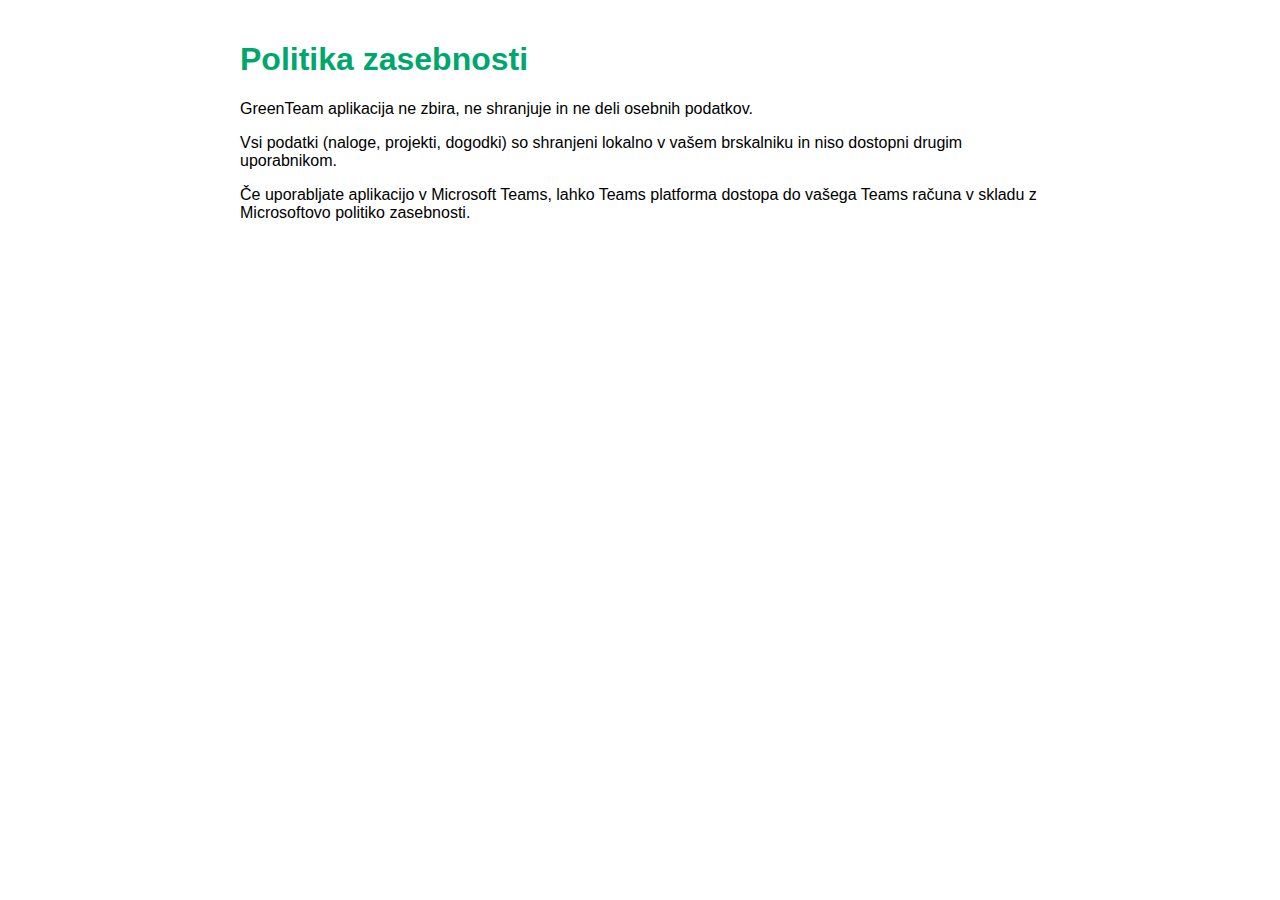
<file: manifest/privacy.html>
<!DOCTYPE html>
<html>
<head>
    <title>Politika zasebnosti - GreenTeam</title>
    <style>
        body { font-family: Arial, sans-serif; max-width: 800px; margin: 0 auto; padding: 20px; }
        h1 { color: #00a76d; }
    </style>
</head>
<body>
    <h1>Politika zasebnosti</h1>
    <p>GreenTeam aplikacija ne zbira, ne shranjuje in ne deli osebnih podatkov.</p>
    <p>Vsi podatki (naloge, projekti, dogodki) so shranjeni lokalno v vašem brskalniku in niso dostopni drugim uporabnikom.</p>
    <p>Če uporabljate aplikacijo v Microsoft Teams, lahko Teams platforma dostopa do vašega Teams računa v skladu z Microsoftovo politiko zasebnosti.</p>
</body>
</html>
</file>
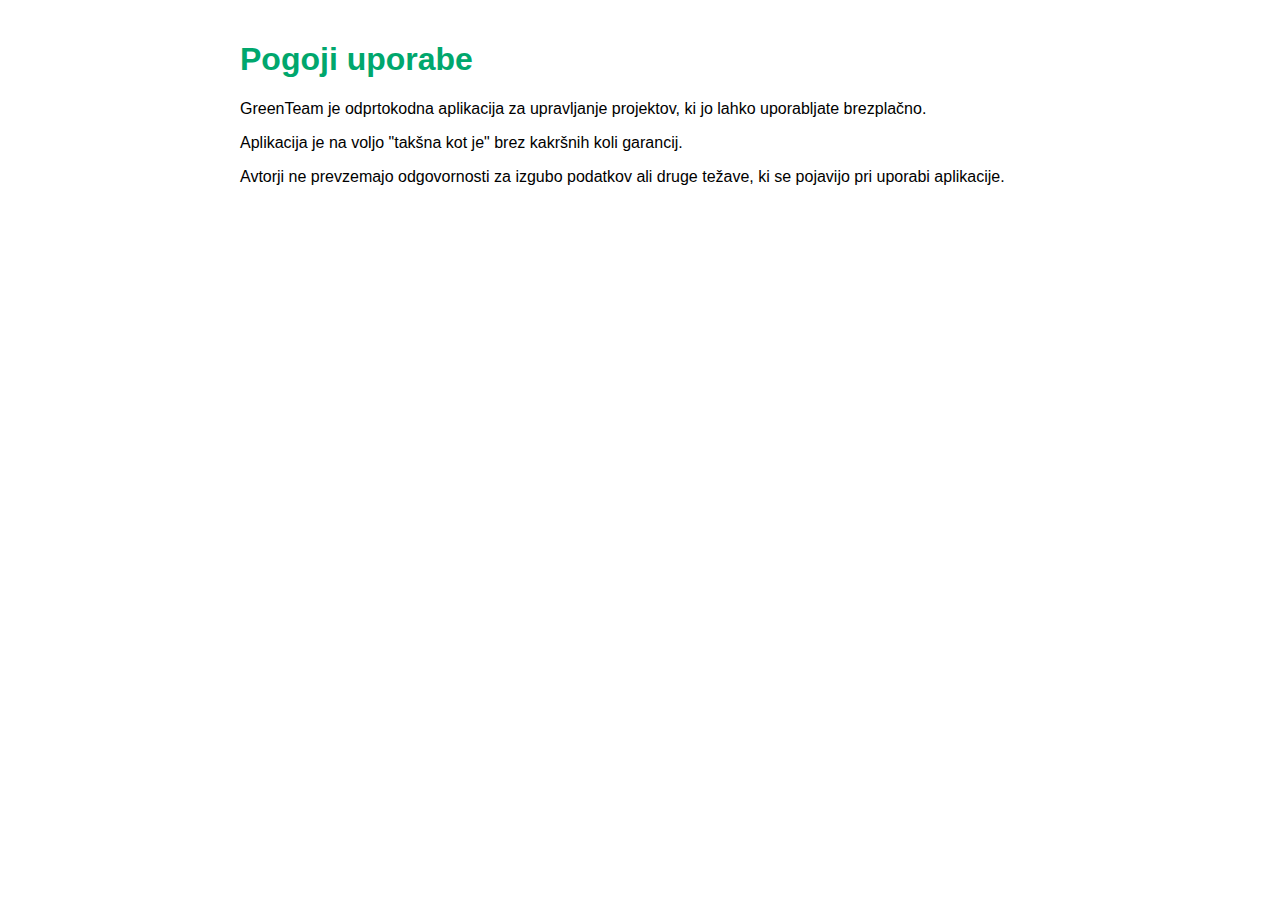
<file: manifest/terms.html>
<!DOCTYPE html>
<html>
<head>
    <title>Pogoji uporabe - GreenTeam</title>
    <style>
        body { font-family: Arial, sans-serif; max-width: 800px; margin: 0 auto; padding: 20px; }
        h1 { color: #00a76d; }
    </style>
</head>
<body>
    <h1>Pogoji uporabe</h1>
    <p>GreenTeam je odprtokodna aplikacija za upravljanje projektov, ki jo lahko uporabljate brezplačno.</p>
    <p>Aplikacija je na voljo "takšna kot je" brez kakršnih koli garancij.</p>
    <p>Avtorji ne prevzemajo odgovornosti za izgubo podatkov ali druge težave, ki se pojavijo pri uporabi aplikacije.</p>
</body>
</html>
</file>
